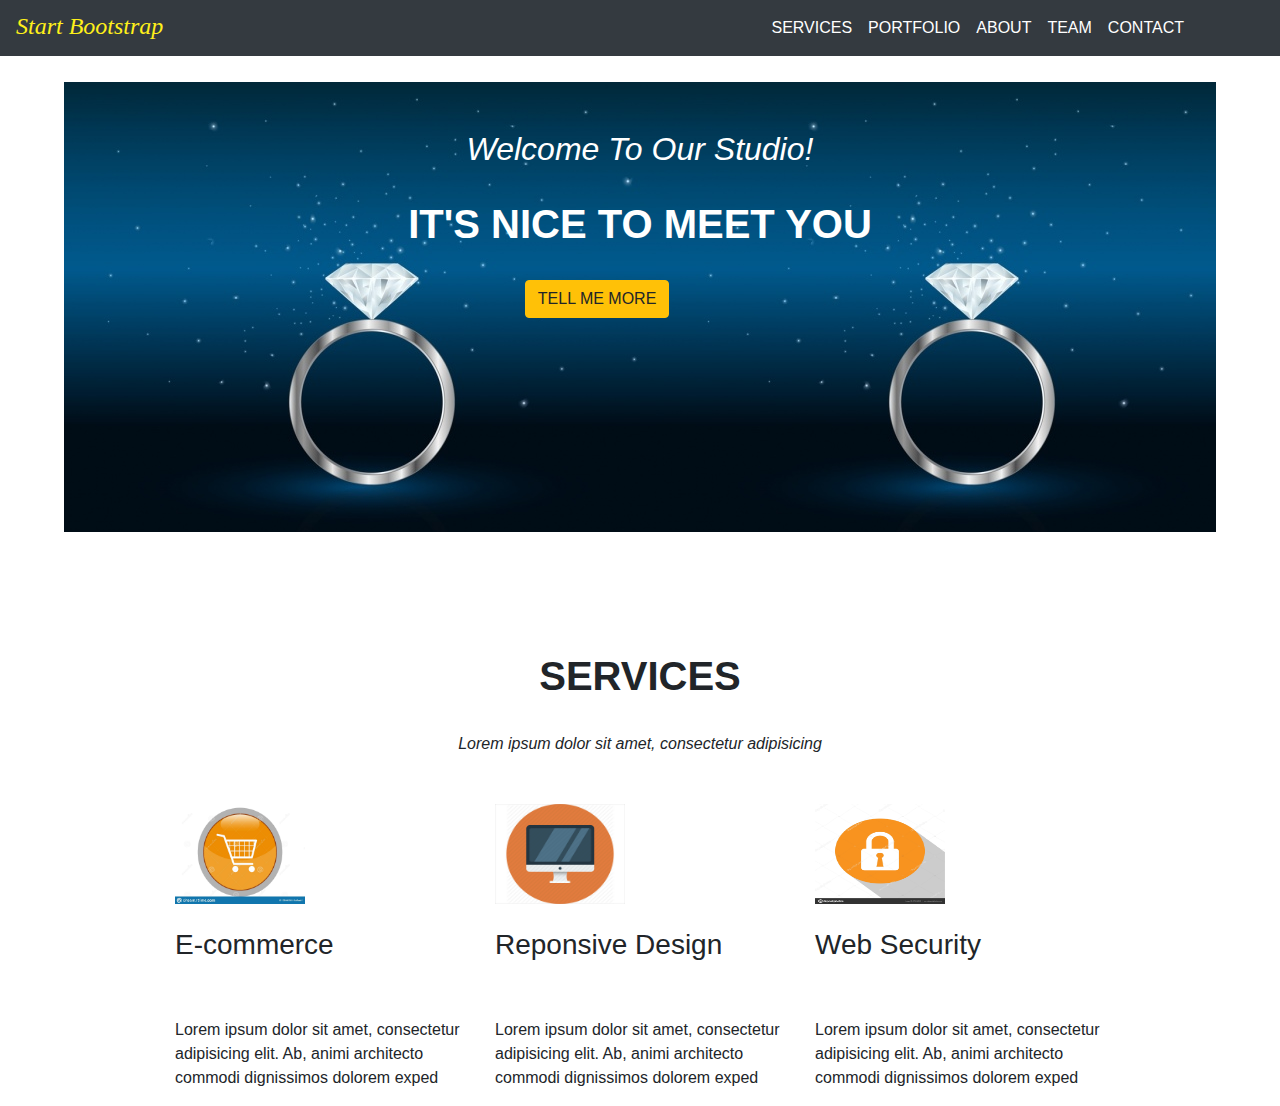
<file: index.html>
<!DOCTYPE html>
<html lang="en">
<head>
    <title>Bootstrap Example</title>
    <meta charset="utf-8">
    <meta name="viewport" content="width=device-width, initial-scale=1">
    <link rel="stylesheet" href="https://maxcdn.bootstrapcdn.com/bootstrap/4.4.1/css/bootstrap.min.css">
    <script src="https://ajax.googleapis.com/ajax/libs/jquery/3.4.1/jquery.min.js"></script>
    <script src="https://cdnjs.cloudflare.com/ajax/libs/popper.js/1.16.0/umd/popper.min.js"></script>
    <script src="https://maxcdn.bootstrapcdn.com/bootstrap/4.4.1/js/bootstrap.min.js"></script>
</head>
<body>

<nav class="navbar navbar-expand-sm bg-dark justify-content-left">
    <ul class="navbar-nav">
        <li class="nav-item">
            <a class="nav-link_one" href="#">Start Bootstrap</a>
        </li>
        &#160;&#160;&#160;&#160;&#160;&#160;&#160;&#160;&#160;&#160;&#160;&#160;&#160;&#160;&#160;&#160;&#160;&#160;
        &#160;&#160; &#160;&#160;&#160;&#160;&#160;&#160;&#160;&#160;&#160;&#160;&#160;&#160;&#160;&#160;&#160;&#160;&#160;&#160;
        &#160;&#160;&#160;&#160;&#160;&#160;&#160;&#160;&#160;&#160;&#160;&#160;&#160;&#160;&#160;&#160;&#160;&#160;
        &#160;&#160;&#160;&#160;&#160;&#160;&#160;&#160;&#160;&#160;&#160;&#160;&#160;&#160;&#160;&#160;&#160;&#160;
        &#160;&#160;&#160;&#160;&#160;&#160;&#160;&#160;&#160;&#160;&#160;&#160;&#160;&#160;&#160;&#160;&#160;&#160;
        &#160;&#160;&#160;&#160;&#160;&#160;&#160;&#160;&#160;&#160;&#160;&#160;&#160;&#160;&#160;&#160;&#160;&#160;
        &#160;&#160;&#160;&#160;&#160;&#160;&#160;&#160;&#160;&#160;&#160;&#160;&#160;&#160;&#160;&#160;&#160;&#160;
        <li class="nav-item">
            <a class="nav-link" href="#">SERVICES</a>
        </li>
        <li class="nav-item">
            <a class="nav-link" href="#">PORTFOLIO</a>
        </li>
        <li class="nav-item">
            <a class="nav-link" href="#">ABOUT</a>
        </li>
        <li class="nav-item">
            <a class="nav-link" href="#">TEAM</a>
        </li>
        <li class="nav-item">
            <a class="nav-link" href="#">CONTACT</a>
        </li>
    </ul>
</nav>
<br>

<div class="container-fluid">
</div>

</body>
</html>
<!DOCTYPE html>
<html lang="en">
<head>
    <meta charset="UTF-8">
    <title>Home</title>
    <script src="bootstrap/js/jquery-3.4.0.js"></script>
    <script src="bootstrap/js/popper.min.js"></script>
    <script src="bootstrap/js/bootstrap.js"></script>

    <link rel="stylesheet" href="bootstrap/css/bootstrap.css">
    <link rel="stylesheet" href="bootstrap/css/custom.css">
</head>
<body>
<div class="s">
    <br>
    <br>
<h2 class="f">Welcome To Our Studio!</h2>
    <br>
    <h1 class="e">IT'S NICE TO MEET YOU</h1>
    <br>
    <a href="#"><button type="button" class="btn btn-warning">TELL ME MORE</button></a>
</div>
<br>
<br>
<br>
<br>
<br>
<div class="a">
    <h1 class="b">SERVICES</h1>
    <br>
    <p class="c">Lorem ipsum dolor sit amet, consectetur adipisicing </p>
</div>
<br>
<br>
<div class="row_one">
    <div class="col-md-3">
        <img src="images/trolley.jpeg" alt="" width="130px" height="100px">
        <br>
        <br>
        <h3>E-commerce</h3>
        <br>
        <br>
        <p>Lorem ipsum dolor sit amet, consectetur adipisicing elit. Ab, animi architecto commodi dignissimos dolorem exped
        </p>
    </div>
    <div class="col-md-3">
        <img src="images/computer.jpeg" alt="" width="130px" height="100px">
        <br>
        <br>
        <h3>Reponsive Design</h3>
        <br>
        <br>
        <p>Lorem ipsum dolor sit amet, consectetur adipisicing elit. Ab, animi architecto commodi dignissimos dolorem exped
        </p>
    </div>
    <div class="col-md-3">
        <img src="images/cyber.jpeg" alt="" width="130px" height="100px">
        <br>
        <br>
        <h3>Web Security</h3>
        <br>
        <br>
        <p>Lorem ipsum dolor sit amet, consectetur adipisicing elit. Ab, animi architecto commodi dignissimos dolorem exped
        </p>
    </div>
</div>
</body>
</html>
</file>
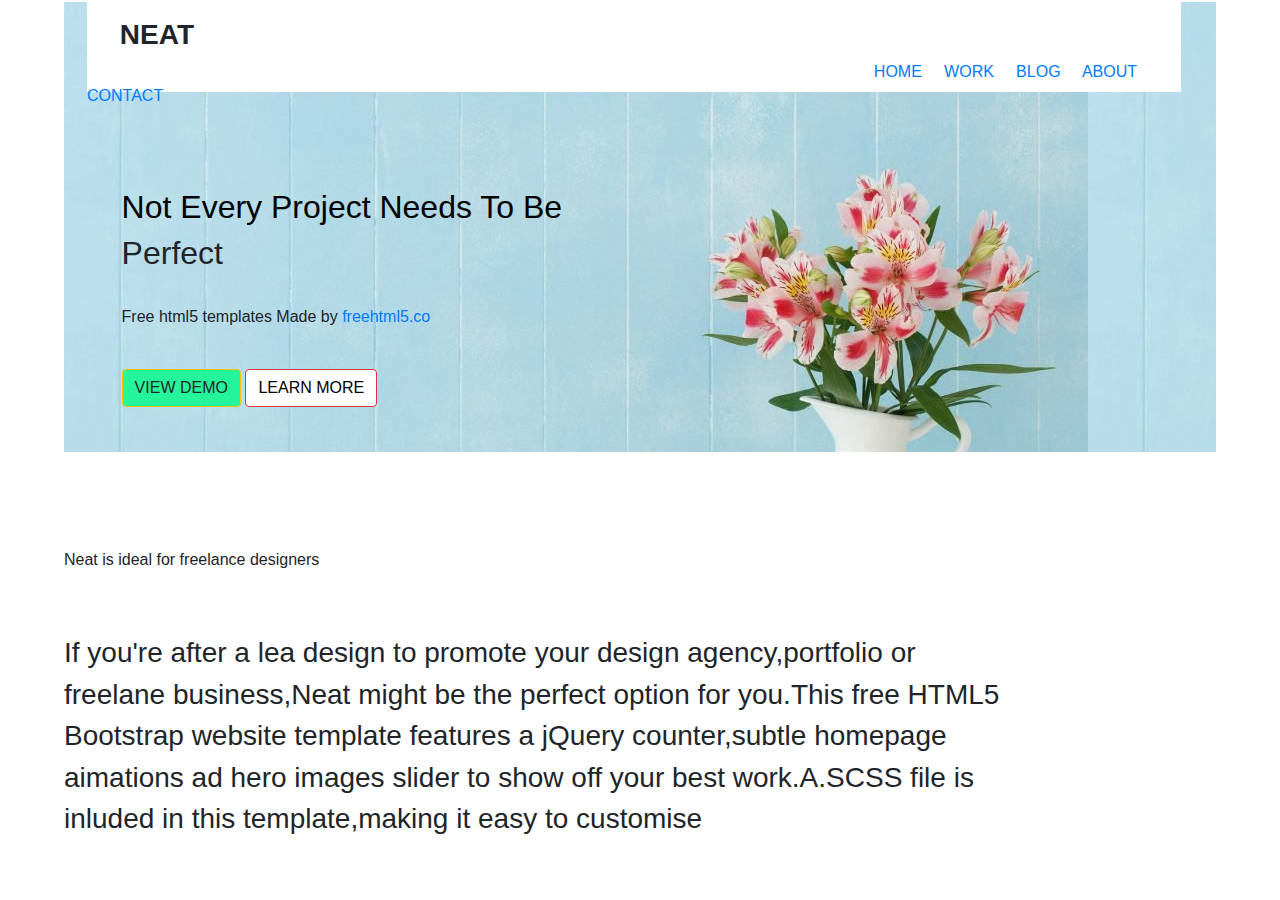
<file: E2/index.html>
<!DOCTYPE html>
<html lang="en">
<head>
    <meta charset="UTF-8">
    <title>Home</title>
    <script src="bootstrap/js/jquery-3.4.0.js"></script>
    <script src="bootstrap/js/popper.min.js"></script>
    <script src="bootstrap/js/bootstrap.js"></script>

    <link rel="stylesheet" href="bootstrap/css/bootstrap.css">
    <link rel="stylesheet" href="bootstrap/css/custom.css">
</head>
<body>
<div class="s">
    <div class="y">
        <h3 class="z">NEAT</h3>
        &#160;&#160;&#160;&#160;&#160;&#160;&#160;&#160;&#160;&#160;&#160;&#160;&#160;&#160;&#160;&#160;&#160;&#160;
        &#160;&#160; &#160;&#160;&#160;&#160;&#160;&#160;&#160;&#160;&#160;&#160;&#160;&#160;&#160;&#160;&#160;&#160;&#160;&#160;
        &#160;&#160;&#160;&#160;&#160;&#160;&#160;&#160;&#160;&#160;&#160;&#160;&#160;&#160;&#160;&#160;&#160;&#160;
        &#160;&#160;&#160;&#160;&#160;&#160;&#160;&#160;&#160;&#160;&#160;&#160;&#160;&#160;&#160;&#160;&#160;&#160;
        &#160;&#160;&#160;&#160;&#160;&#160;&#160;&#160;&#160;&#160;&#160;&#160;&#160;&#160;&#160;&#160;&#160;&#160;
        &#160;&#160;&#160;&#160;&#160;&#160;&#160;&#160;&#160;&#160;&#160;&#160;&#160;&#160;&#160;&#160;&#160;&#160;
        &#160;&#160;&#160;&#160;&#160;&#160;&#160;&#160;&#160;&#160;&#160;&#160;&#160;&#160;&#160;&#160;&#160;&#160;
        &#160;&#160; &#160;&#160;&#160;&#160;&#160;&#160;&#160;&#160;&#160;&#160;&#160;&#160;&#160;&#160;&#160;&#160;&#160;&#160;
        &#160;&#160;&#160;&#160;&#160;&#160;&#160;&#160;&#160;&#160;&#160;&#160;&#160;&#160;&#160;&#160;&#160;&#160;
        <a href="" class="l">HOME</a>
        &#160;&#160;&#160;
        <a href="">WORK</a>
        &#160;&#160;&#160;
        <a href="">BLOG</a>
        &#160;&#160;&#160;
        <a href="">ABOUT</a>
        &#160;&#160;&#160;
        <a href="">CONTACT</a>
    </div>
    <br>
    <br>
    <br>
    <br>
    <h2 class="f">Not Every Project Needs To Be</h2>
    <h2 class="t">Perfect</h2>
    <br>
   <p class="k">Free html5 templates Made by <a href="#">freehtml5.co</a></p>
    <br>
    <button type="button" class="btn btn-warning">VIEW DEMO</button>
    <button type="button" class="btn btn-danger">LEARN MORE</button>
    <br>
</div>
<br>
<br>
<br>
<br>
<p class="o">Neat is ideal for freelance designers</p>
<br>
<br>
<h3 class="p">If you're after a lea design to promote your design agency,portfolio or</h3>
<h3 class="p">freelane business,Neat might be the perfect option for you.This free HTML5</h3>
<h3 class="p">Bootstrap website template features a jQuery counter,subtle homepage</h3>
<h3 class="p">aimations ad hero images slider to show off your best work.A.SCSS file is</h3>
<h3 class="p">inluded in this template,making it easy to customise</h3>
</body>
</html>
</file>
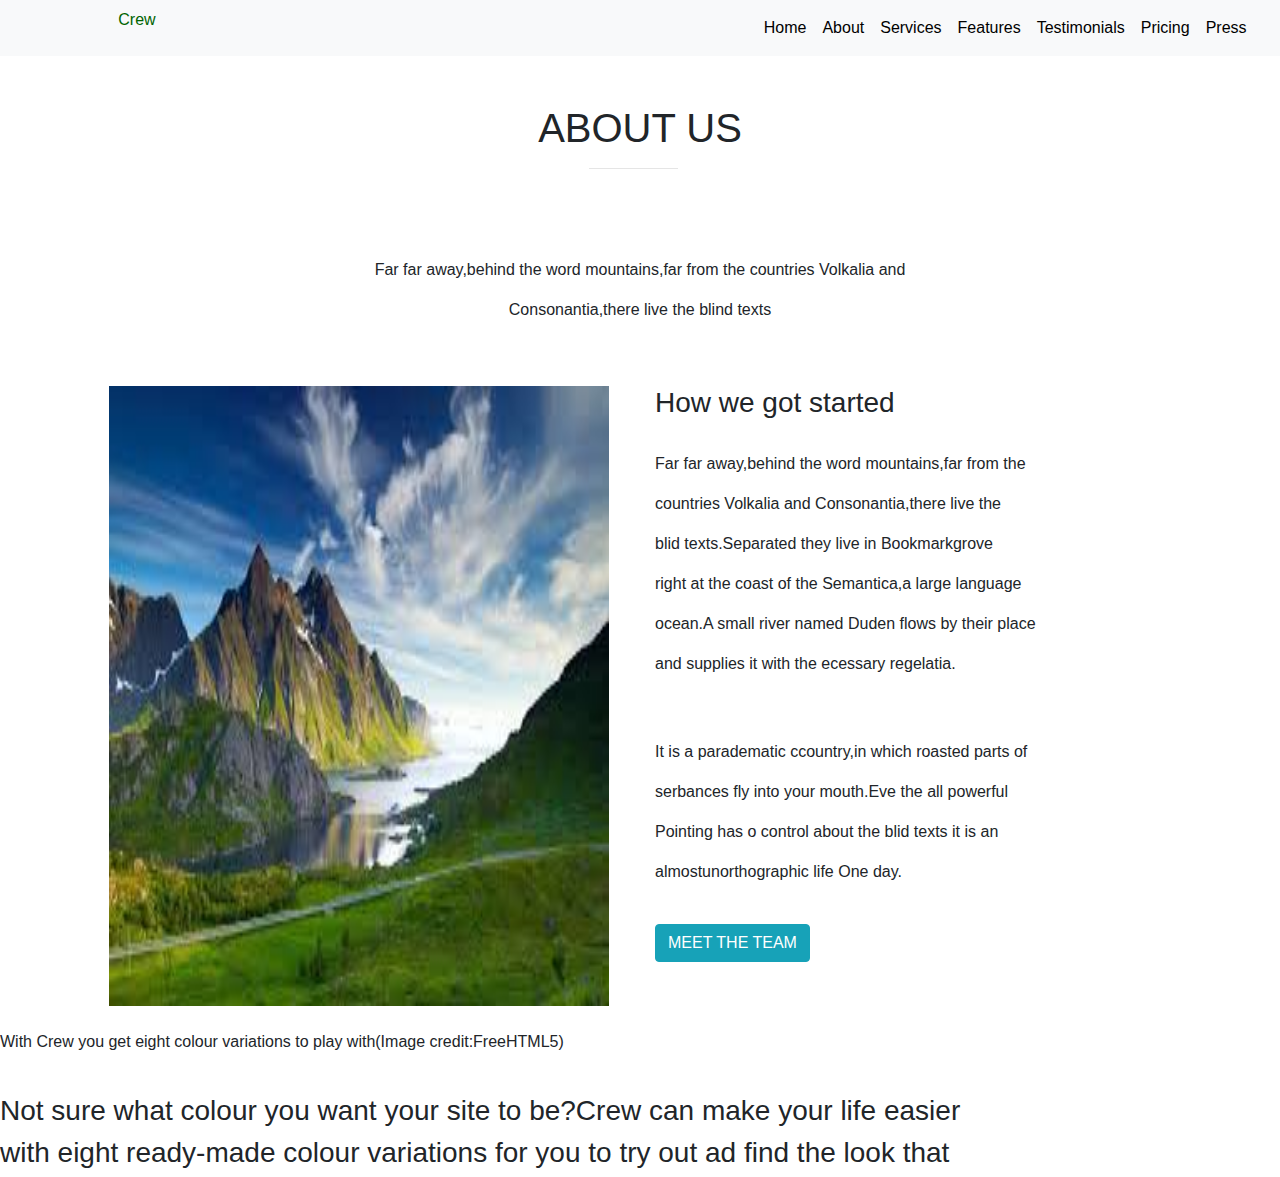
<file: Exam3/index.html>
<!DOCTYPE html>
<html lang="en">
<head>
    <title>Bootstrap Example</title>
    <meta charset="utf-8">
    <meta name="viewport" content="width=device-width, initial-scale=1">
    <link rel="stylesheet" href="https://maxcdn.bootstrapcdn.com/bootstrap/4.4.1/css/bootstrap.min.css">
    <script src="https://ajax.googleapis.com/ajax/libs/jquery/3.4.1/jquery.min.js"></script>
    <script src="https://cdnjs.cloudflare.com/ajax/libs/popper.js/1.16.0/umd/popper.min.js"></script>
    <script src="https://maxcdn.bootstrapcdn.com/bootstrap/4.4.1/js/bootstrap.min.js"></script>
    <script src="bootstrap/js/jquery-3.4.0.js"></script>
    <script src="bootstrap/js/popper.min.js"></script>
    <script src="bootstrap/js/bootstrap.js"></script>

    <link rel="stylesheet" href="bootstrap/css/bootstrap.css">
    <link rel="stylesheet" href="bootstrap/css/sadly.css">
</head>
<body>

<nav class="navbar navbar-expand-sm bg-light justify-content-left">
    <ul class="navbar-nav">
        <li class="nav-item">
            &#160;&#160;&#160;&#160;&#160;&#160;&#160;&#160;&#160;&#160;
            &#160;&#160;&#160;&#160;&#160;&#160;&#160;&#160;&#160;&#160;&#160;
            <a class="nav-link_one" href="#">Crew</a>
        </li>
        &#160;&#160;&#160;&#160;&#160;&#160;&#160;&#160;&#160;&#160;&#160;&#160;&#160;&#160;&#160;&#160;&#160;&#160;
        &#160;&#160; &#160;&#160;&#160;&#160;&#160;&#160;&#160;&#160;&#160;&#160;&#160;&#160;&#160;&#160;&#160;&#160;&#160;&#160;
        &#160;&#160;&#160;&#160;&#160;&#160;&#160;&#160;&#160;&#160;&#160;&#160;&#160;&#160;&#160;&#160;&#160;&#160;
        &#160;&#160;&#160;&#160;&#160;&#160;&#160;&#160;&#160;&#160;&#160;&#160;&#160;&#160;&#160;&#160;&#160;&#160;
        &#160;&#160;&#160;&#160;&#160;&#160;&#160;&#160;&#160;&#160;&#160;&#160;&#160;&#160;&#160;&#160;&#160;&#160;
        &#160;&#160;&#160;&#160;&#160;&#160;&#160;&#160;&#160;&#160;&#160;&#160;&#160;&#160;&#160;&#160;&#160;&#160;
        &#160;&#160;&#160;&#160;&#160;&#160;&#160;&#160;&#160;&#160;&#160;&#160;&#160;&#160;&#160;&#160;&#160;&#160;
        <li class="nav-item">
            <a class="nav-link" href="#">Home</a>
        </li>
        <li class="nav-item">
            <a class="nav-link" href="#">About</a>
        </li>
        <li class="nav-item">
            <a class="nav-link" href="#">Services</a>
        </li>
        <li class="nav-item">
            <a class="nav-link" href="#">Features</a>
        </li>
        <li class="nav-item">
            <a class="nav-link" href="#">Testimonials</a>
        </li>
        <li class="nav-item">
            <a class="nav-link" href="#">Pricing</a>
        </li>
        <li class="nav-item">
            <a class="nav-link" href="#">Press</a>
        </li>
    </ul>
</nav>
<br>

<div class="container-fluid">
</div>
</body>
</html>
<!DOCTYPE html>
<html lang="en">
<head>
    <meta charset="UTF-8">
    <title>Home</title>
    <script src="bootstrap/js/jquery-3.4.0.js"></script>
    <script src="bootstrap/js/popper.min.js"></script>
    <script src="bootstrap/js/bootstrap.js"></script>

    <link rel="stylesheet" href="bootstrap/css/bootstrap.css">
    <link rel="stylesheet" href="bootstrap/css/sadly.css">
</head>
<body>
<br>
<h1 class="a">ABOUT US</h1>
<div class="c">
    <hr>
</div>
<p class="d">Far far away,behind the word mountains,far from the countries Volkalia and</p>
<p class="e">Consonantia,there live the blind texts</p>
<br>
<br>
<div class="row">
    <div class="col-md-1 w">

    </div>
    <div class="col-md-5 x">
        <img src="img/mountain.jpeg" alt="" width="500" height="620px">
    </div>
    <div class="col-md-5 y">
<h3>How we got started</h3>
        <br>
        <p >Far far away,behind the word mountains,far from the</p>
        <p>countries Volkalia and Consonantia,there live the</p>
        <p>blid texts.Separated they live in Bookmarkgrove</p>
        <p>right at the coast of the Semantica,a large language</p>
        <p>ocean.A small river named Duden flows by their place</p>
        <p>and supplies it with the ecessary regelatia.</p>
        <br>
        <br>
        <p>It is a paradematic ccountry,in which roasted parts of</p>
        <p>serbances fly into your mouth.Eve the all powerful</p>
        <p>Pointing has o control about the blid texts it is an</p>
        <p>almostunorthographic life One day.</p>
        <br>
        <button type="button" class="btn btn-info">MEET THE TEAM</button>
    </div>

</div>
<br>
<p>With Crew you get eight colour variations to play with(Image credit:FreeHTML5)</p>
<br>
<h3>Not sure what colour you want your site to be?Crew can make your life easier</h3>
<h3>with eight ready-made colour variations for you to try out ad find the look that</h3>
</body>
</html>
</file>
<file: bootstrap/css/custom.css>
.col-md-10{
    background-image: url("style/jewelery.jpeg");
}

.a{
    text-align: center;
}

.b{
    font-weight: bolder;
}

.c{
    font-style: italic;
}

.row_one{
    display: flex;
    justify-content: center;
    align-items: center;
    height: 30vh;
}

.img{
    margin-left: 10%;
    margin-right: 10%;
    margin-top: 2px;
}

.s{
    background-image: url("style/ring.jpeg");
    width: 90%;
    height: 50vh;
    margin-left: 5%;
    margin-right: 5%;
    margin-top: 2px;
}

.f{
    font-style: italic;
    text-align: center;
    color: white;
}

.e{
    font-weight: bolder;
    text-align: center;
    color: white;
}

.btn-warning{
    margin-right: 40%;
    margin-left: 40%;
}

.nav-link{
   color: white;
}

.nav-link_one{
    color: #fff01a;
    font-style: italic;
    font-size: 24px;
    font-family: cursive;
}
</file>
<file: E2/bootstrap/css/custom.css>
.col-md-10{
    background-image: url("style/jewelery.jpeg");
}

.a{
    text-align: center;
}

.b{
    font-weight: bolder;
}

.c{
    font-style: italic;
}

.row_one{
    display: flex;
    justify-content: center;
    align-items: center;
    height: 30vh;
}

.img{
    margin-left: 10%;
    margin-right: 10%;
    margin-top: 2px;
}

.s{
    background-image: url("ims/rose.jpeg");
    width: 90%;
    height: 50vh;
    margin-left: 5%;
    margin-right: 5%;
    margin-top: 2px;
}

.f{
    text-align: left;
    color: black;
    margin-left: 5%;
}

.e{
    font-weight: bolder;
    text-align: center;
    color: white;
}


.nav-link{
    color: white;
}

.nav-link_one{
    color: #fff01a;
    font-style: italic;
    font-size: 24px;
    font-family: cursive;
}

.y{
    background-color: white;
    margin-left: 2%;
    margin-right: 2%;
    width: 95%;
    height: 10vh;
}

.z{
    margin-left: 3%;
    font-weight: bolder;
    padding-top: 16px;
}

.t{
    margin-left: 5%;
}

.k{
    margin-left: 5%;
}

.btn-warning{
    margin-left: 5%;
    background-color: #24f59b;
}

.btn-danger{
    background-color: white;
    color: black;o
}

.o{
    margin-left: 5%;
}

.p{
    margin-left: 5%;
}

.l{
    padding-bottom: 8px;
}
</file>
<file: Exam3/bootstrap/css/sadly.css>
.a{
    text-align: center;
}

.nav-link{
    color: black;
}

.nav-link_one{
    color: darkgreen;
}

.nav-link:hover{
    background-color: white;
    color: darkgreen;
}

.c{
    width: 7%;
    height: 10vh;
    margin-right: 45%;
    margin-left: 46%;
    justify-content: center;
    align-items: center;
}

.hr{
    color: darkgreen;
}

.d{
    text-align: center;
}

.e{
    text-align: center;
}
.row_one{
    display: flex;
    justify-content: center;
    align-items: center;
}
</file>
